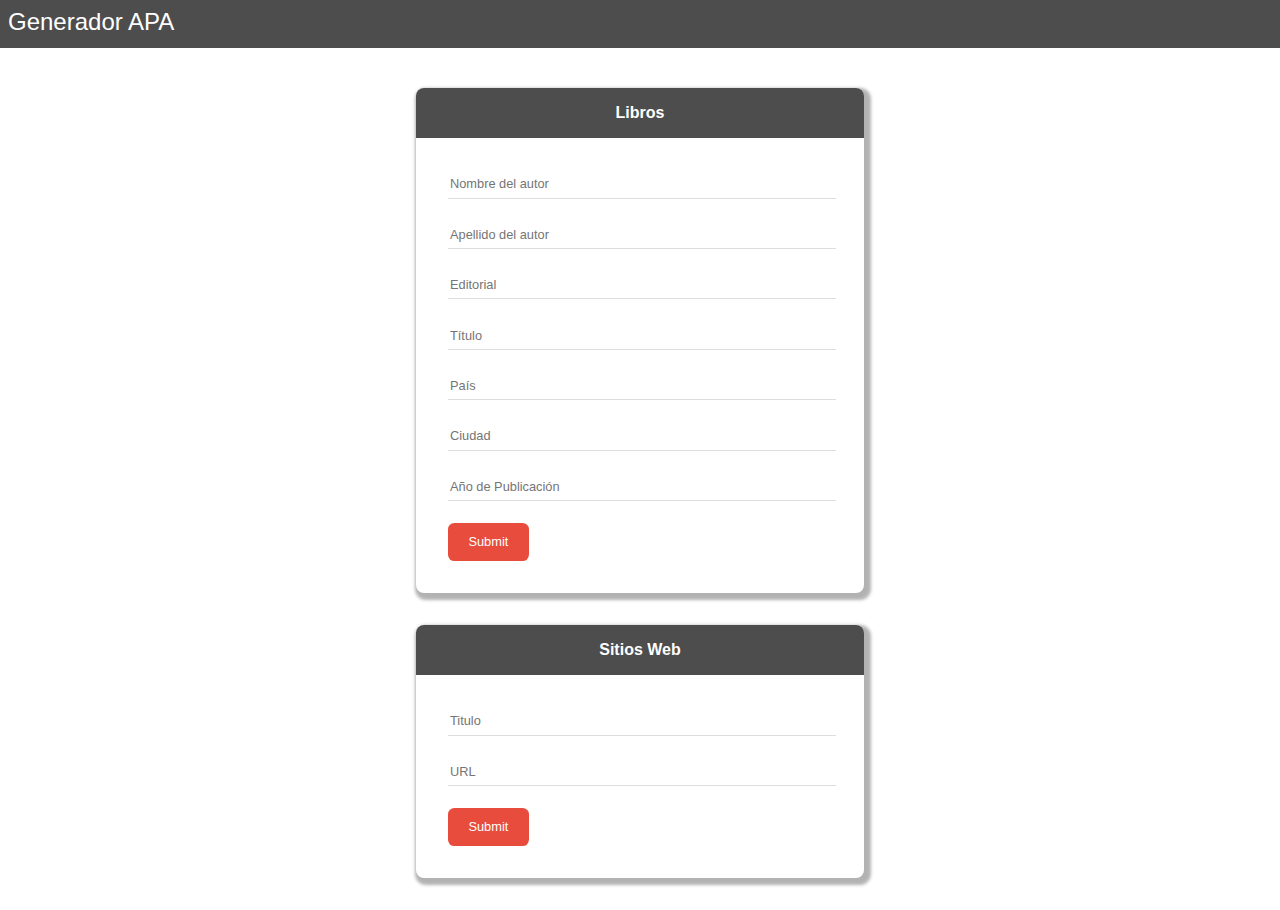
<file: APA/index.html>
<!DOCTYPE html>
<html>
  <head>
    <meta charset="utf-8" name="viewport" content="width=device-width, initial-scale=1">
    <title>Generador APA</title>
    <link rel="stylesheet" type="text/css" href="./css/style.css"/>
    <script src="./js/script.js"></script>
  </head>
    
  <body>
      <header>
          <a id="header-tittle" href="https://github.com/frmdz/Generador-citas-APA">Generador APA</a>
      </header>

    <main class="content">   
      <form class="sheet" onsubmit="return false;">
        <h2 class="form-tittle">Libros</h2> 
        <div class="form">
          <p id="cita-libro"></p>
          <input class="text-style" type="text" id="nombre" placeholder="Nombre del autor"/><br>
          <input class="text-style" type="text" id="apellido" placeholder="Apellido del autor"/><br>
          <input class="text-style" type="text" id="editorial" placeholder="Editorial"/><br>
          <input class="text-style" type="text" id="titulo" placeholder="Título"/><br>
          <input class="text-style" type="text" id="pais" placeholder="País"/><br>
          <input class="text-style" type="text" id="ciudad" placeholder="Ciudad"/><br>
          <input class="text-style" type="number" id="año" placeholder="Año de Publicación"/><br>
          <input class="button-style" type="submit" onclick="generarlibro();" /><br>
        </div>
      </form>
  
      <form class="sheet" id="form" onsubmit="return false;">
        <h2 class="form-tittle">Sitios Web</h2>
        <div class="form">
          <p id="cita-web"></p>
          <input class="text-style" type="text" id="tituloweb" placeholder="Titulo"/><br>
          <input class="text-style" type="url" id="url" placeholder="URL" /><br>
          <input class="button-style" type="submit" onclick="generarweb();" />
        </div>
      </form>
  </main>
  </body>
</html>
</file>
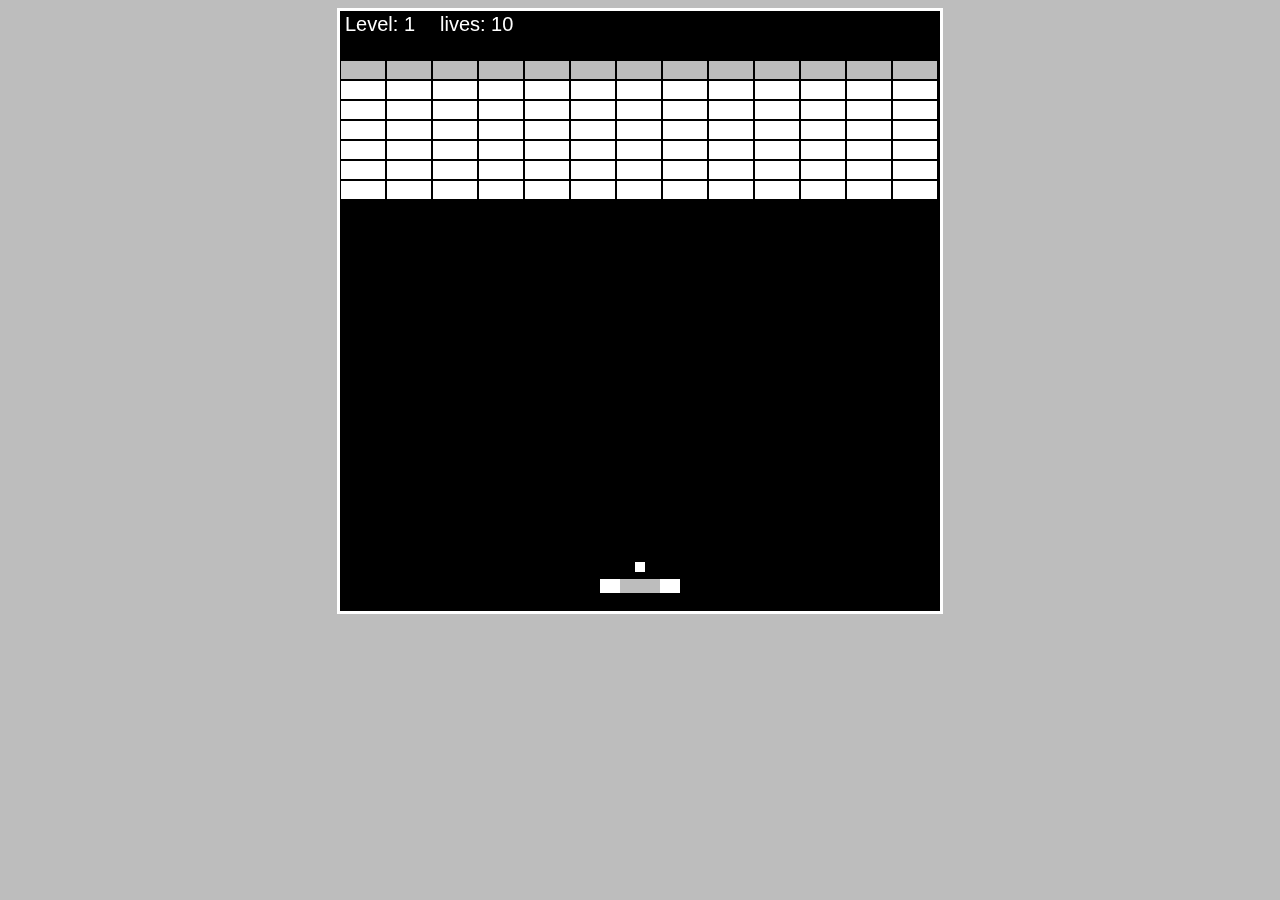
<file: Arkablock/index.html>
<!DOCTYPE html>
<html lang="en" dir="ltr">
  <head>
    <meta charset="utf-8" name="viewport" content="width=device-width, initial-scale=1">
    <title>Arkanoid</title>

    <style>
      canvas{
        background-color:#000;
        border-color: white;
        border-style: solid ;
      }
      body {
        text-align: center;
        background-color: #bdbdbd;
      }
    </style>
  </head>

  <body>
    <canvas id ="canvas" width="600" height="600"></canvas>
    <script type="module" src ="./src/main.js"></script>
  </body>
</html>
</file>
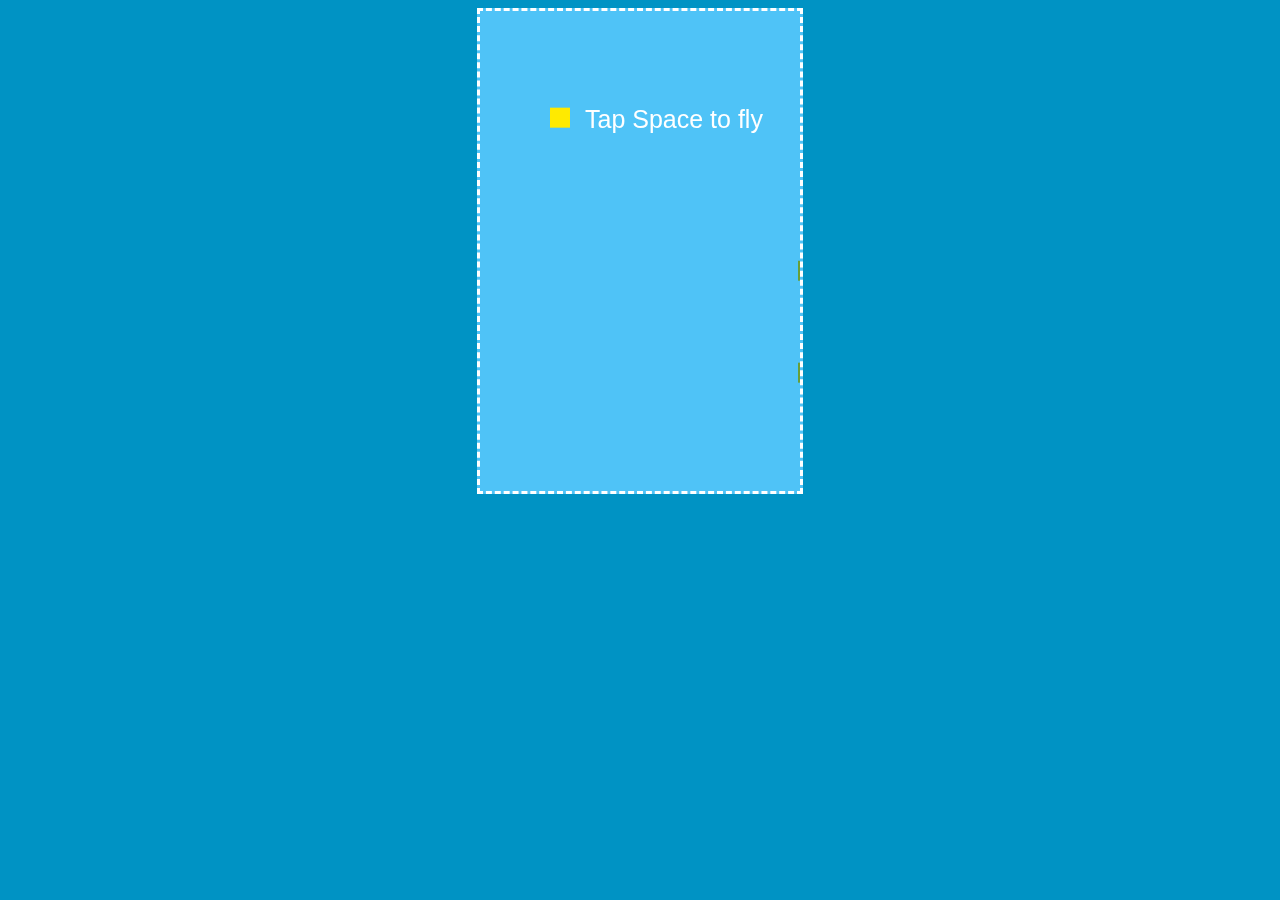
<file: Flappyblock/index.html>
<!DOCTYPE html>
<html lang="en" dir="ltr">
  <head>
    <meta charset="utf-8" name="viewport" content="width=device-width, initial-scale=1">
    <title>Flappy</title>
  </head>
  <style>
    canvas {
      background-color: #4fc3f7;
      border-color: white;
      border-style: dashed;
    }

    body {
      background-color: #0093c4;
      text-align:center;
    }
  </style>
  <body>
    <canvas id="canvas" width="320px" height="480px"></canvas>
    <script type="module" src ="./src/main.js" ></script>
  </body>
</html>
</file>
<file: APA/css/style.css>
header {
    background-color: #4D4D4D;
    width: 100%;
    height: 2em;
    top: 0;
    left: 0;
    bottom: 0;
    padding: 0.5em;
    position:fixed;
}

#header-tittle {
    color: white;
    font-weight: lighter;
    text-decoration: none;
    font-size: 1.5em;
    margin: auto;
    width: auto;
}

body {
    padding-top: 5em;
    font-family: Helvetica, Arial, sans-serif;    
}
    .sheet {
        border-radius: .5em;
        max-width: 28em;
        background: #FFFFFF;
        margin: auto;
        margin-bottom: 2em;
        border: #4D4D4D;
        box-shadow: .2em .2em .2em .2em rgba(0, 0, 0, 0.30);
    }
    .form-tittle {
        font-size: 1em;
        color: white;
        text-align: center;
        border-top-left-radius: .5em;
        border-top-right-radius: .5em;
        background-color: #4D4D4D;
        font-weight: bold;
        padding: 1em;
        margin: auto;
    }

    .form {
        padding:  1em 2em 2em 2em;
    }
        #cita-web,
        #cita-libro {
            font-size: 1em;
            text-align: center;
            color: black;
            font-style: italic;
        }
        .text-style {
            outline: none;
            display: block;
            width: 100%;
            border: none;
            border-bottom: .1em solid #ddd;
            margin-bottom: .3em;
            font-size: .8em;
            height: 2em;
        }

    .button-style {
        background-color: #e74c3c;
        border: none;
        padding: .9em 1.6em; 
        font-size: .8em;
        color: #fff;
        border-radius: .5em;
    }
        .button-style:hover {
            background-color:#c0392b;
        }
</file>
